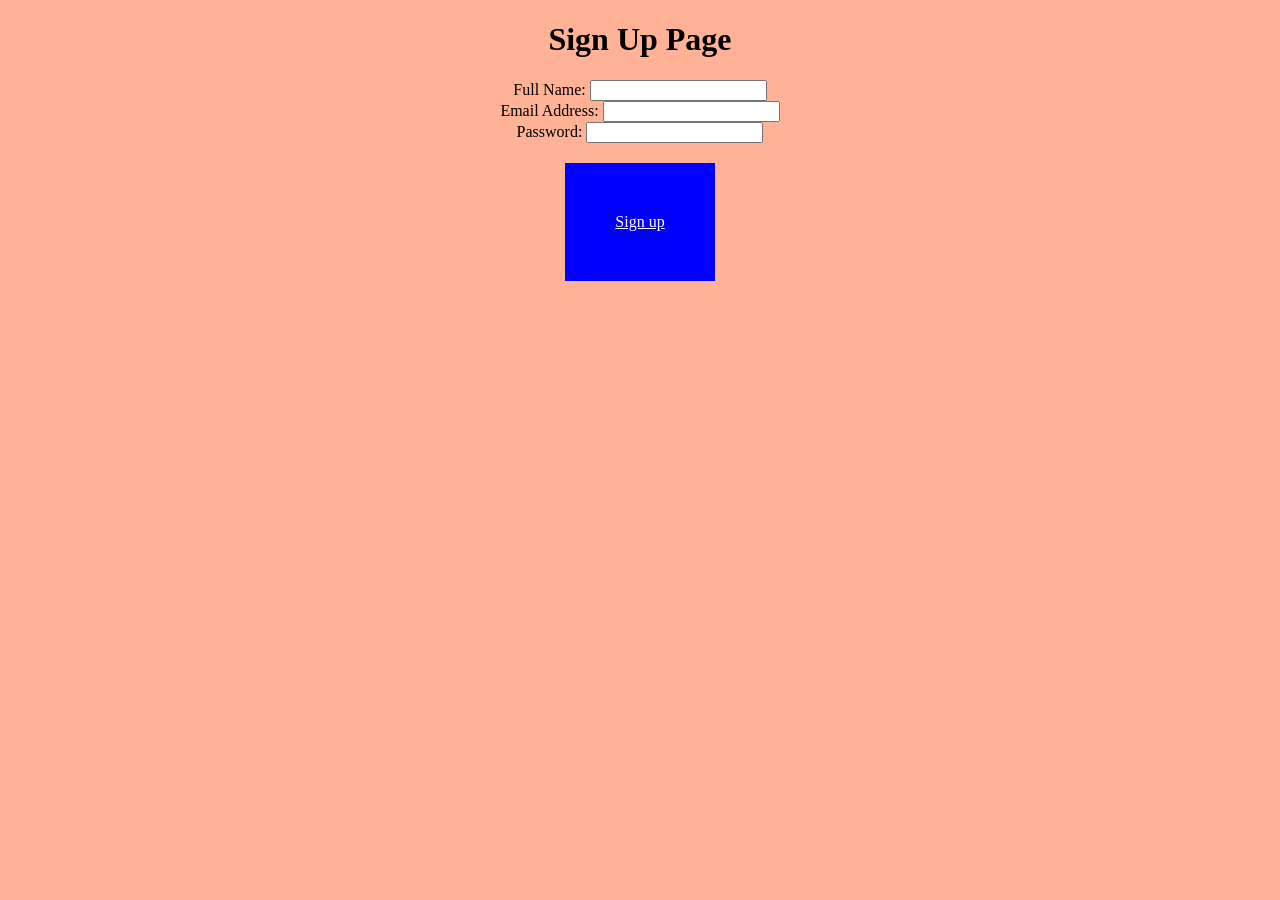
<file: index.html>
<!DOCTYPE html>
<html lang="en">
<head>
  <meta charset="UTF-8">
  <meta name="viewport" content="width=device-width, initial-scale=1">
  <link rel="stylesheet" href="stylesheet.css">
  <style>
    body {background-color: rgb(255, 178, 150);}
  </style>
  <title>Sign Up Page</title>
</head>
<body>
  <header>
    <h1>Sign Up Page</h1>
  </header>
  <main>
    <form action="">

        <label for="fullname">Full Name:</label>
        <input type="text" id="fullname"><br>

        <label for="emailaddress">Email Address:</label>
        <input type="text" id="emailaddress"><br>

        <label for="password">Password:</label>
        <input type="text" id="password"><br>

        <a href="infoForm.html" class="bluebutton">Sign up</a>
    </form>
  </main>
  
</body>
</html>
</file>
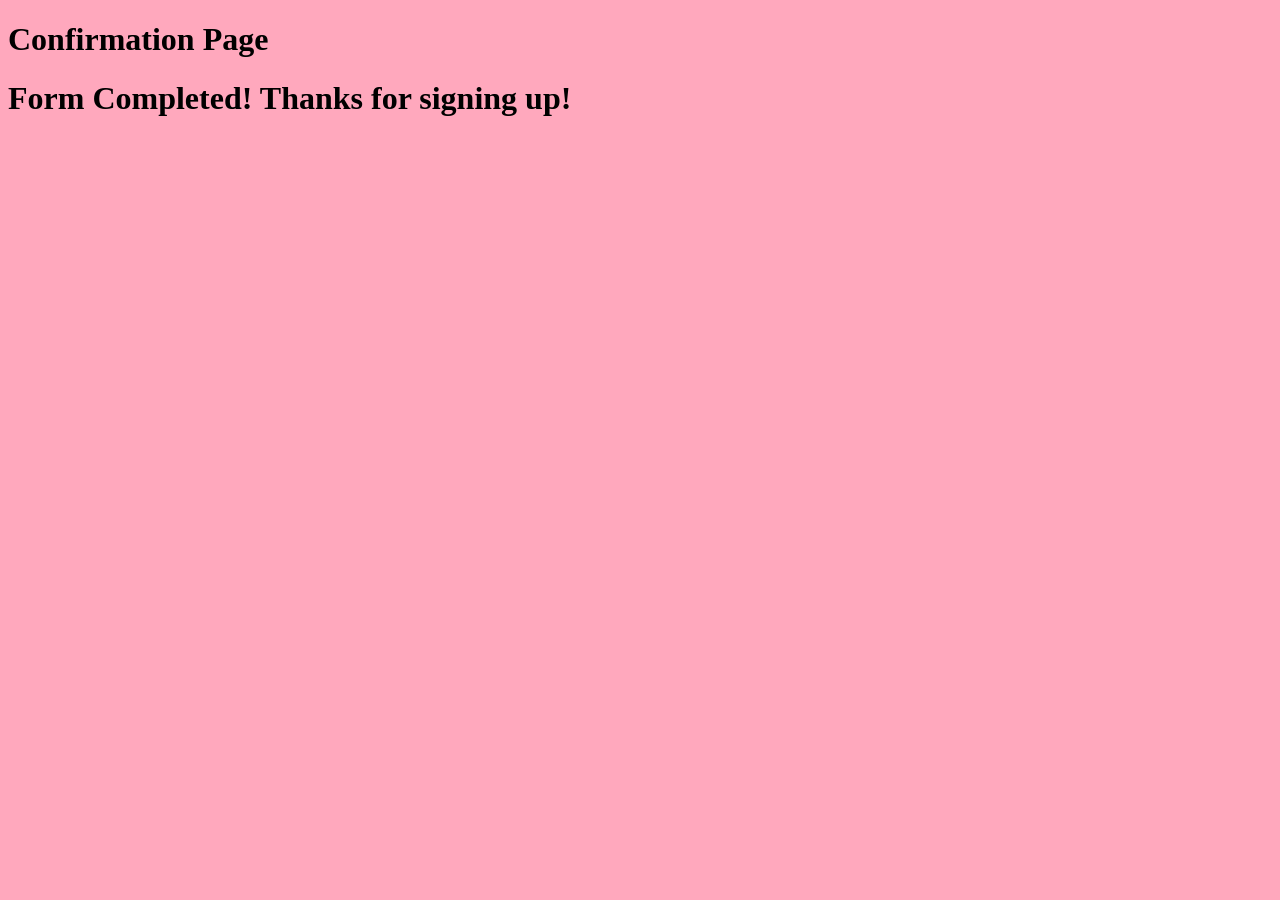
<file: confirmation.html>
<!DOCTYPE html>
<html lang="en">
<head>
  <meta charset="UTF-8">
  <meta name="viewport" content="width=device-width, initial-scale=1">
  <title>Confirmation Page</title>
    <style>
    body {background-color: rgb(255, 168, 189);}
  </style>
</head>
<body>
  <header>
    <h1>Confirmation Page</h1>
  </header>
  <main>
    <h1>Form Completed! Thanks for signing up!</h1>
  </main>
  
</body>
</html>
</file>
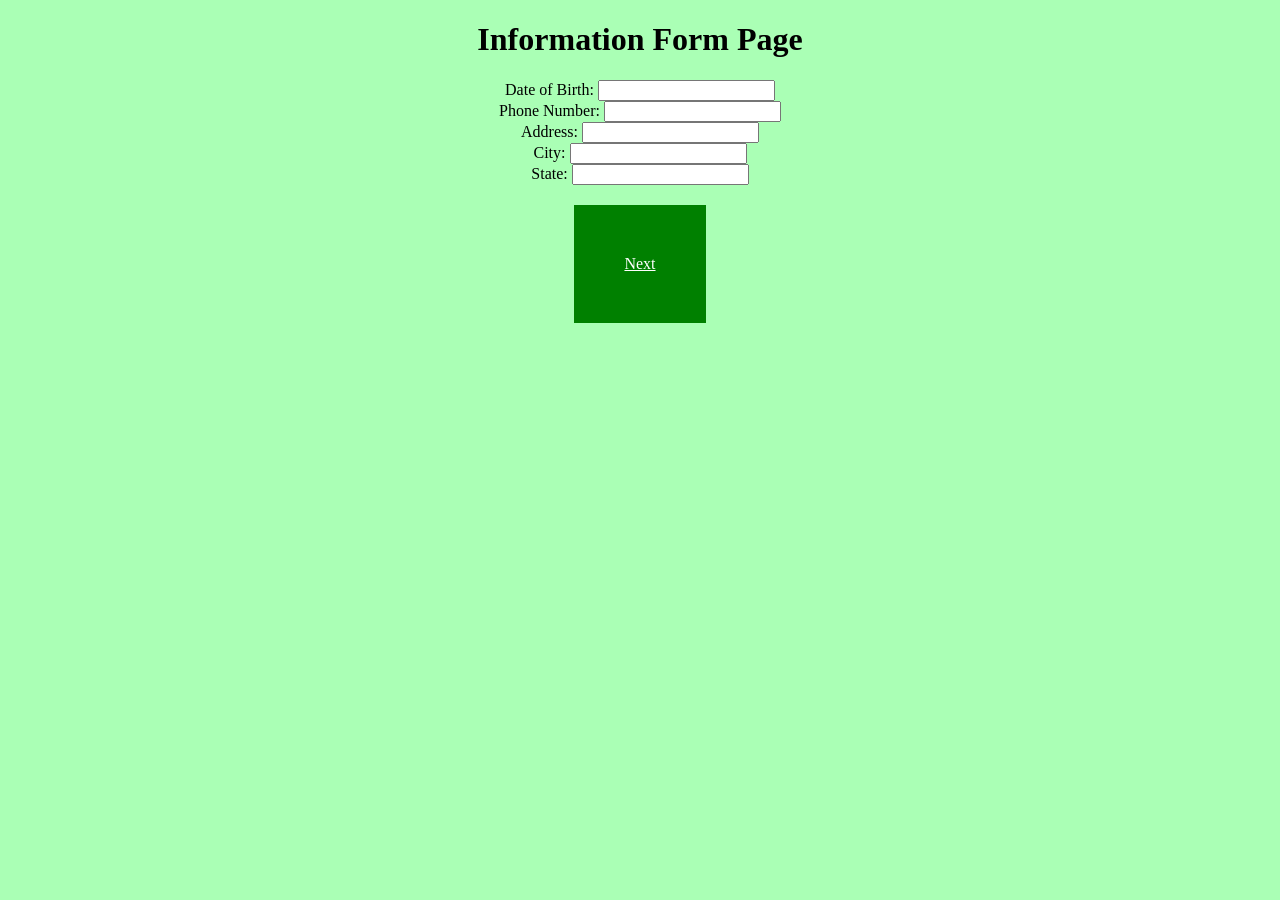
<file: infoForm.html>
<!DOCTYPE html>
<html lang="en">
<head>
  <meta charset="UTF-8">
  <meta name="viewport" content="width=device-width, initial-scale=1">
  <link rel="stylesheet" href="stylesheet.css">
  <title>Information Form Page</title>
    <style>
    body {background-color: rgb(170, 255, 181);}
  </style>
</head>
<body>
  <header>
    <h1>Information Form Page</h1>
  </header>
  <main>
    <form action="">

        <label for="dateOfBirth">Date of Birth:</label>
        <input type="text" id="dateOfBirth"><br>

        <label for="phoneNumber">Phone Number:</label>
        <input type="text" id="emailaddress"><br>

        <label for="address">Address:</label>
        <input type="text" id="address"><br>

        <label for="city">City:</label>
        <input type="text" id="city"><br>

        <label for="state">State:</label>
        <input type="text" id="state"><br>

        <a href="confirmation.html" class="greenbutton">Next</a>
    </form>
    </form>
  </main>
  
</body>
</html>
</file>
<file: stylesheet.css>
body {
       text-align: center;
    }
    
    .bluebutton {
      background-color: blue;
      color:white;
      padding:50px;
      border:10px;
      border-color:black;
      margin:20px;
      display:inline-block;
    }


    .greenbutton {
      background-color: green;
      color:white;
      padding:50px;
      border:10px;
      border-color:black;
      margin:20px;
      display:inline-block;
    }
</file>
